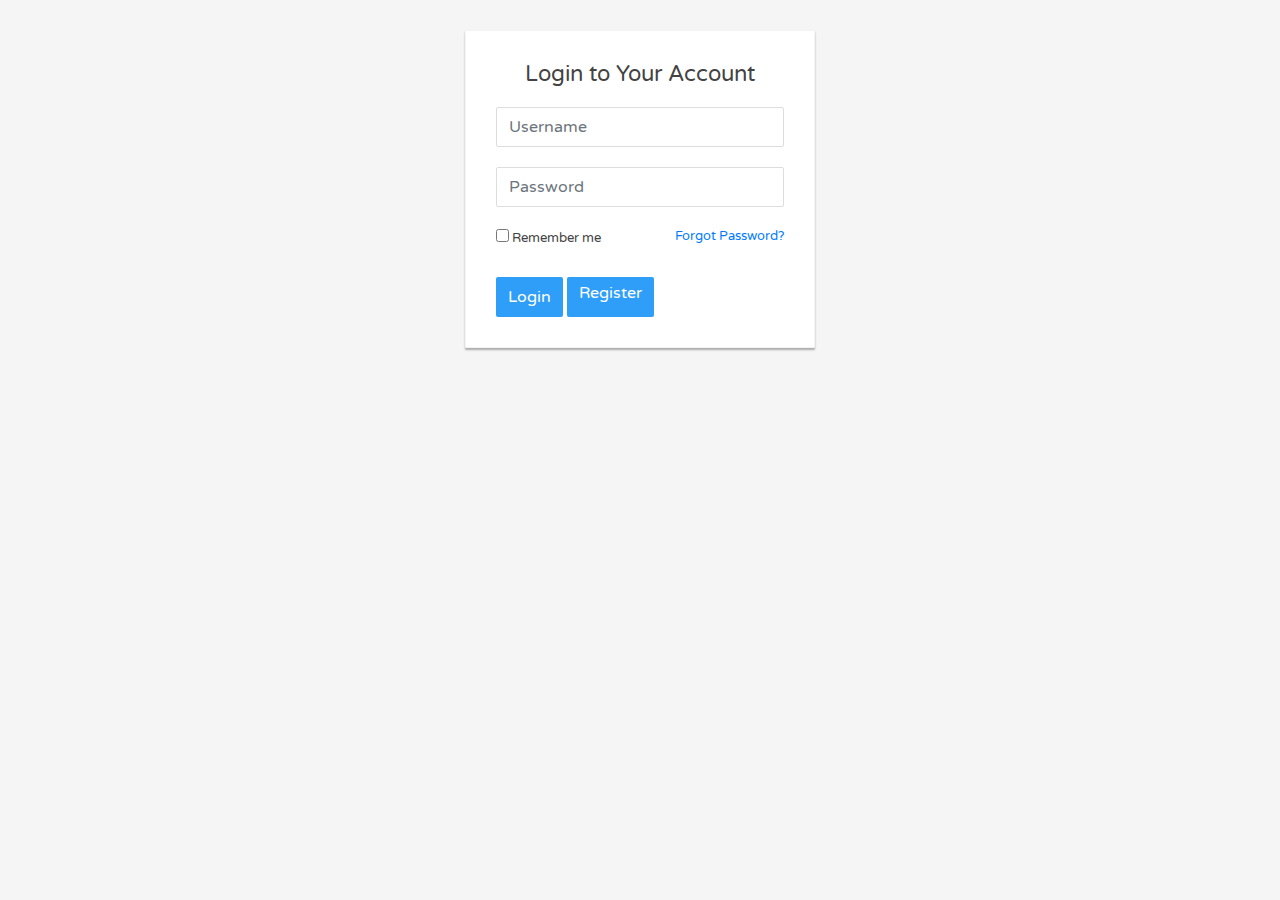
<file: index.html>
<!DOCTYPE html>
<html lang="en">
<head>
<meta charset="utf-8">
<meta http-equiv="X-UA-Compatible" content="IE=edge">
<meta name="viewport" content="width=device-width, initial-scale=1">
<title>Login Form</title>
<link href="https://fonts.googleapis.com/css?family=Roboto|Varela+Round" rel="stylesheet">
<link rel="stylesheet" href="https://maxcdn.bootstrapcdn.com/bootstrap/4.0.0/css/bootstrap.min.css" integrity="sha384-Gn5384xqQ1aoWXA+058RXPxPg6fy4IWvTNh0E263XmFcJlSAwiGgFAW/dAiS6JXm" crossorigin="anonymous">
<link rel="stylesheet" href= "stylesheet.css ">
<script src="https://code.jquery.com/jquery-3.2.1.slim.min.js" integrity="sha384-KJ3o2DKtIkvYIK3UENzmM7KCkRr/rE9/Qpg6aAZGJwFDMVNA/GpGFF93hXpG5KkN" crossorigin="anonymous"></script>
<script src="https://cdnjs.cloudflare.com/ajax/libs/popper.js/1.12.9/umd/popper.min.js" integrity="sha384-ApNbgh9B+Y1QKtv3Rn7W3mgPxhU9K/ScQsAP7hUibX39j7fakFPskvXusvfa0b4Q" crossorigin="anonymous"></script>
<script src="https://maxcdn.bootstrapcdn.com/bootstrap/4.0.0/js/bootstrap.min.js" integrity="sha384-JZR6Spejh4U02d8jOt6vLEHfe/JQGiRRSQQxSfFWpi1MquVdAyjUar5+76PVCmYl" crossorigin="anonymous"></script>

</head>
<body>
<div class="login-form">    
    <form action="/examples/actions/confirmation.php" method="post">
		
    	<h4 class="title">Login to Your Account</h4>
        <div class="form-group">
            <input type="text" id="username" class="form-control" placeholder="Username" required="required">
        </div>
        <div class="form-group">
            <input type="password" id="password "class="form-control" placeholder="Password" required="required">
        </div>
        <div class="form-group small clearfix">
            <label class="checkbox-inline"><input type="checkbox"> Remember me</label>
            <a href="#" class="forgot-link">Forgot Password?</a>
        </div> 

            <button class="btn btn-primary">Login</button> 
            <a class="btn btn-primary" href="register.html">Register</a>             

    </form>			
    
</div>
</body>
</html>
</file>
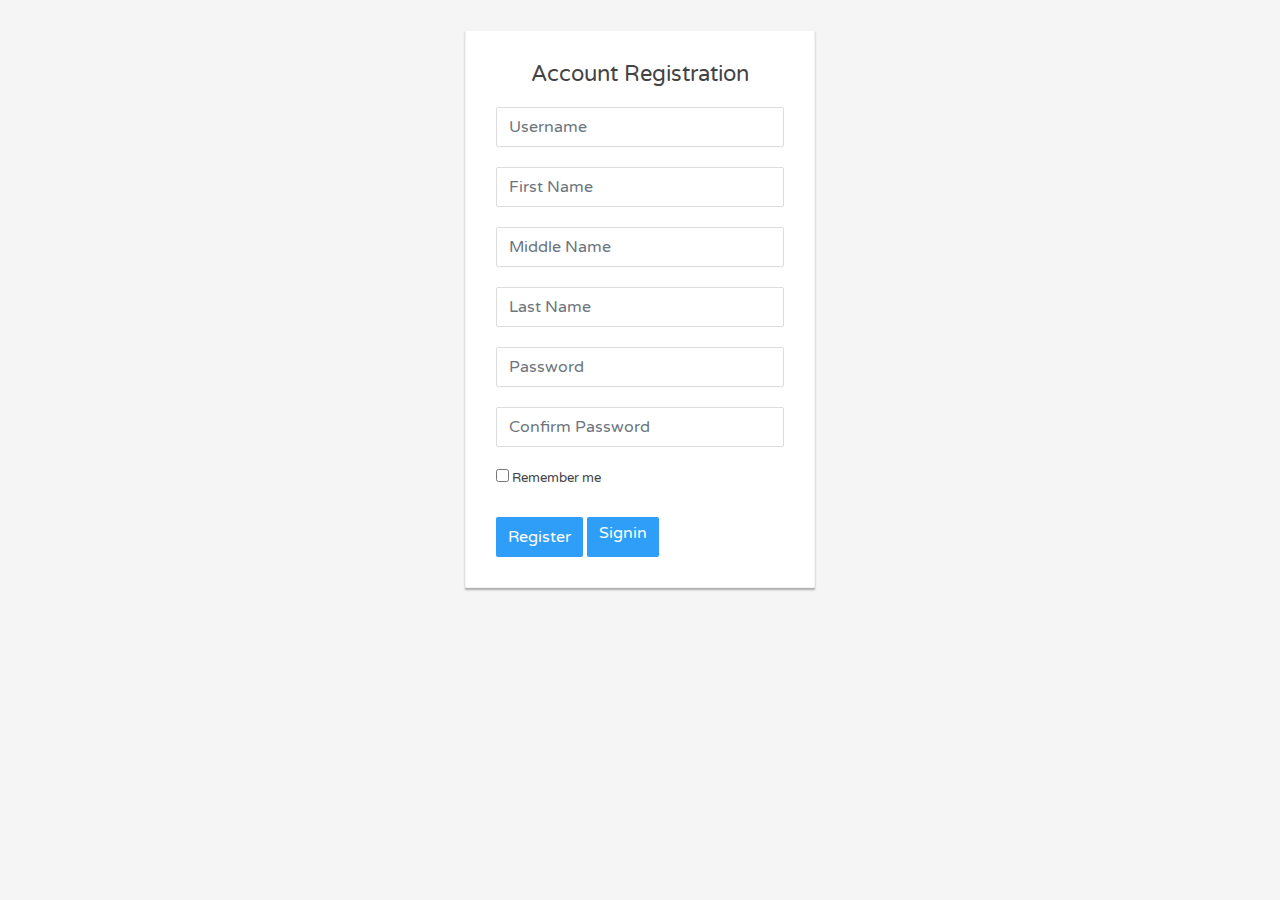
<file: register.html>
<!DOCTYPE html>
<html lang="en">
<head>
<meta charset="utf-8">
<meta http-equiv="X-UA-Compatible" content="IE=edge">
<meta name="viewport" content="width=device-width, initial-scale=1">
<title>Registration Form</title>
<link href="https://fonts.googleapis.com/css?family=Roboto|Varela+Round" rel="stylesheet">
<link rel="stylesheet" href="https://maxcdn.bootstrapcdn.com/bootstrap/4.0.0/css/bootstrap.min.css" integrity="sha384-Gn5384xqQ1aoWXA+058RXPxPg6fy4IWvTNh0E263XmFcJlSAwiGgFAW/dAiS6JXm" crossorigin="anonymous">
<link rel="stylesheet" href= "stylesheet.css ">
<script src="https://code.jquery.com/jquery-3.2.1.slim.min.js" integrity="sha384-KJ3o2DKtIkvYIK3UENzmM7KCkRr/rE9/Qpg6aAZGJwFDMVNA/GpGFF93hXpG5KkN" crossorigin="anonymous"></script>
<script src="https://cdnjs.cloudflare.com/ajax/libs/popper.js/1.12.9/umd/popper.min.js" integrity="sha384-ApNbgh9B+Y1QKtv3Rn7W3mgPxhU9K/ScQsAP7hUibX39j7fakFPskvXusvfa0b4Q" crossorigin="anonymous"></script>
<script src="https://maxcdn.bootstrapcdn.com/bootstrap/4.0.0/js/bootstrap.min.js" integrity="sha384-JZR6Spejh4U02d8jOt6vLEHfe/JQGiRRSQQxSfFWpi1MquVdAyjUar5+76PVCmYl" crossorigin="anonymous"></script>

</head>
<body>
<div class="login-form">    
    <form action="/examples/actions/confirmation.php" method="post">
		
    	<h4 class="title">Account Registration</h4>
        <div class="form-group">
            <input type="text" id="username" class="form-control" placeholder="Username" required="required">
        </div>
        <div class="form-group">
            <input type="text" id="fname" class="form-control"placeholder="First Name" required="required">
        </div>
        <div class="form-group">
            <input type="text" id="midname"class="form-control" placeholder="Middle Name" required="required">
        </div>
        <div class="form-group">
            <input type="text" id="lname" class="form-control" placeholder="Last Name" required="required">
        </div>
        <div class="form-group">
            <input type="password" id="password" class="form-control" placeholder="Password" required="required">
        </div>
        <div class="form-group">
            <input type="password" id="confirm_password" class="form-control" placeholder="Confirm Password" required="required">
        </div>


        <div class="form-group small clearfix">
            <label class="checkbox-inline"><input type="checkbox"> Remember me</label>

        </div> 

            <button class="btn btn-primary" id="register" >Register</button>   
            <a class="btn btn-primary" href="index.html">Signin</a>  

    </form>			
    
</div>
</body>
    <script>
        $("#register") .click(function() {
            let username = $("#username") .val();
            let fname = $("#fname") .val();
            let midname = $("#midname") .val();
            let lname = $("#lname") .val();
            let password = $("#password") .val();
            let confirm_password = $("#confirm_password") .val();
            if ( password === confirm_password){
                alert(username + "-" + fname + "-" + midname + "-" + lname + "-" + password)
            }
            else{
                alert("password did not match");
            }
            
        });

    </script>
</html>
</file>
<file: stylesheet.css>
body {
        color: #999;
		background: #f5f5f5;
		font-family: 'Varela Round', sans-serif;
	}
	.form-control {
		box-shadow: none;
		border-color: #ddd;
	}
	.login-form {
        width: 350px;
		margin: 0 auto;
		padding: 30px 0;
	}
    .login-form form {
        color: #434343;
		border-radius: 1px;
    	margin-bottom: 15px;
        background: #fff;
		border: 1px solid #f3f3f3;
        box-shadow: 0px 2px 2px rgba(0, 0, 0, 0.3);
        padding: 30px;
	}
	.login-form h4 {
		text-align: center;
		font-size: 22px;
        margin-bottom: 20px;
    }
    .login-form .form-group {
        margin-bottom: 20px;
    }
	.login-form .form-control, .login-form .btn {
		min-height: 40px;
		border-radius: 2px; 
	}
	.login-form .close {
        position: absolute;
		top: 15px;
		right: 15px;
	}
	.login-form .btn {
		background: #2f9ef8;
		border: none;
		line-height: normal;
	}
	.login-form .btn:hover, .login-form .btn:focus {
		background: #085297;
	}
    .login-form .checkbox-inline {
        float: left;
    }
    .login-form input[type="checkbox"] {
        margin-top: 2px;
    }
    .login-form .forgot-link {
        float: right;
    }
    .login-form .small {
        font-size: 13px;
    }
    .login-form  {
        color: #2f9ef8;
    }
</file>
